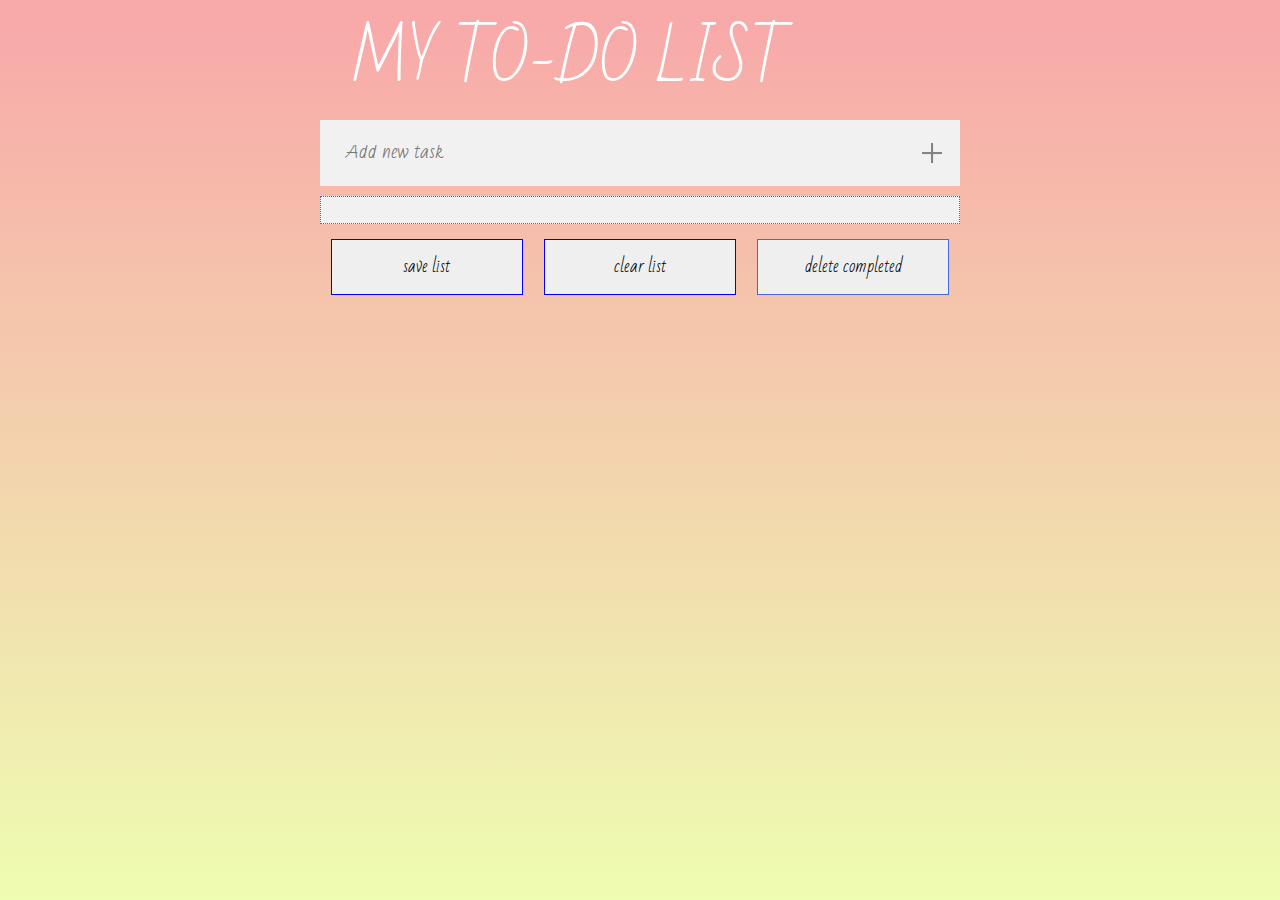
<file: index.html>
<!DOCTYPE html>
<html lang="ru">

<head>
	<meta charset="UTF-8">
	<meta http-equiv="X-UA-Compatible" content="IE=edge">
	<meta name="viewport" content="width=device-width, initial-scale=1.0">
	<title>Beautiful Todoshka</title>
	<link rel="stylesheet" href="fonts/fonts.css">
	<link rel="stylesheet" href="css/normalize.css">
	<link rel="stylesheet" href="css/style.css">
	<script type="text/javascript" defer="defer" src="./css/script.js"></script>
</head>

<body>
	<div class="todoshka">
		<div class="todo-header">
			<h1 class="main-heading">MY TO-DO LIST</h1>
			<span class="pencil"></span>
		</div>
		<div class="todo-input">
			<input class="input" type="text" placeholder="Add new task">
			<span class="add-task"></span>
		</div>
		<div class="todo-list">
			<ul>

				<li class="task"><span></span></li>
			</ul>
		</div>

		<div class="button-list">
			<button class="save-button" value="">
				save list
			</button>
			<button class="clear-list-button" value="">
				clear list
			</button>
			<button class="delete-completed-tasks-button" value="">

				delete completed
			</button>
		</div>
	</div>

</body>

</html>
</file>
<file: fonts/fonts.css>
@import url('https://fonts.googleapis.com/css2?family=Bad+Script&display=swap');
</file>
<file: css/style.css>
/*css reset*/
* {
  padding: 0;
  margin: 0;
  border: 0;
}
*,
*:before,
*:after {
  -moz-box-sizing: border-box;
  -webkit-box-sizing: border-box;
  box-sizing: border-box;
}
:focus,
:active {
  outline: none;
}
a:focus,
a:active {
  outline: none;
}

nav,
footer,
header,
aside {
  display: block;
}

html,
body {
  height: 100%;
  width: 100%;
  font-size: 100%;
  line-height: 1;
  font-size: 14px;
  -ms-text-size-adjust: 100%;
  -moz-text-size-adjust: 100%;
  -webkit-text-size-adjust: 100%;
}
input,
button,
textarea {
  font-family: inherit;
}

input::-ms-clear {
  display: none;
}
button {
  cursor: pointer;
}
button::-moz-focus-inner {
  padding: 0;
  border: 0;
}
a,
a:visited {
  text-decoration: none;
}
a:hover {
  text-decoration: none;
}
ul li {
  list-style: none;
}
img {
  vertical-align: top;
}

h1,
h2,
h3,
h4,
h5,
h6 {
  font-size: inherit;
  font-weight: 400;
  margin: 0 auto;
}

/*--------------------*/


body {
  font-family: 'Bad Script', cursive, sans-serif;

  background: rgb(220, 241, 122);
  background: linear-gradient(180deg, rgb(248, 169, 169) 2%, rgb(238, 253, 177) 100%, rgb(155, 175, 241) 100%);
}


.todoshka {
  width: 50%;
  height: 100%;
  margin-left: auto;
  margin-right: auto;
  
}

.main-heading {
  font-size: 60px;
  color: white;

}

.input { 
  background-color: transparent;
  
}

.input::placeholder {
  font-size: 20px;
}

.add-task {
 background: transparent;
 border-top: 2px solid grey;
 width: 20px;
 transform: rotate(90deg);
 position: relative;
 margin-left: auto;
 cursor: pointer;
}

.add-task::after {
  content: '';
  border-top: 2px solid grey;
  width: 20px;
  transform: rotate(-90deg);
  right: auto;
  background: transparent;
  position: absolute;
  top: -2px;
  
}

.todo-header {
  width: 100%;
  padding: 30px 30px;

}

.todo-input {
  width: 100%;
  padding: 25px 25px;
  background-color: rgb(241, 241, 241);
  display: flex;
}
.todo-list {
  width: 100%;
  background-color: rgb(241, 241, 241);
  margin: 10px 0;
  text-align: left;
}
.button-list {
  width: 100%;
  display: flex;
  font-size: 17px;
  padding-top: 5px;
  padding-bottom: 5px;
  

}
.save-button {
  width: 30%;
  border: 1px solid blue; 
  padding: 17px 17px;
  margin-left: auto;
  margin-right: auto;
}
.save-button:hover {
  background-color: lightgreen;
  -webkit-transition: background-color 0.2s ease-out;
  -moz-transition: background-color 0.2s ease-out;
  -o-transition: background-color 0.2s ease-out;
  transition: background-color 0.2s ease-out;
}

.clear-list-button {
  width: 30%;
  border: 1px solid blue; 
  padding: 17px 17px;
  margin-left: auto;
  margin-right: auto;
}

.clear-list-button:hover {
  background-color: lightcoral;
  -webkit-transition: background-color 0.2s ease-out;
  -moz-transition: background-color 0.2s ease-out;
  -o-transition: background-color 0.2s ease-out;
  transition: background-color 0.2s ease-out;
}
.delete-completed-tasks-button {
  width: 30%;
  border: 1px solid royalblue; 
  padding: 17px 17px;
  margin-left: auto;
  margin-right: auto;
  
}
.delete-completed-tasks-button:hover {
  background-color: lightblue;
  -webkit-transition: background-color 0.2s ease-out;
  -moz-transition: background-color 0.2s ease-out;
  -o-transition: background-color 0.2s ease-out;
  transition: background-color 0.2s ease-out;
}
.task {
  height: 28px;
  padding-top: 7px;
  font-size: 17px;
  padding-left: 4px;
  border: 0.5px dotted royalblue;
}
</file>
